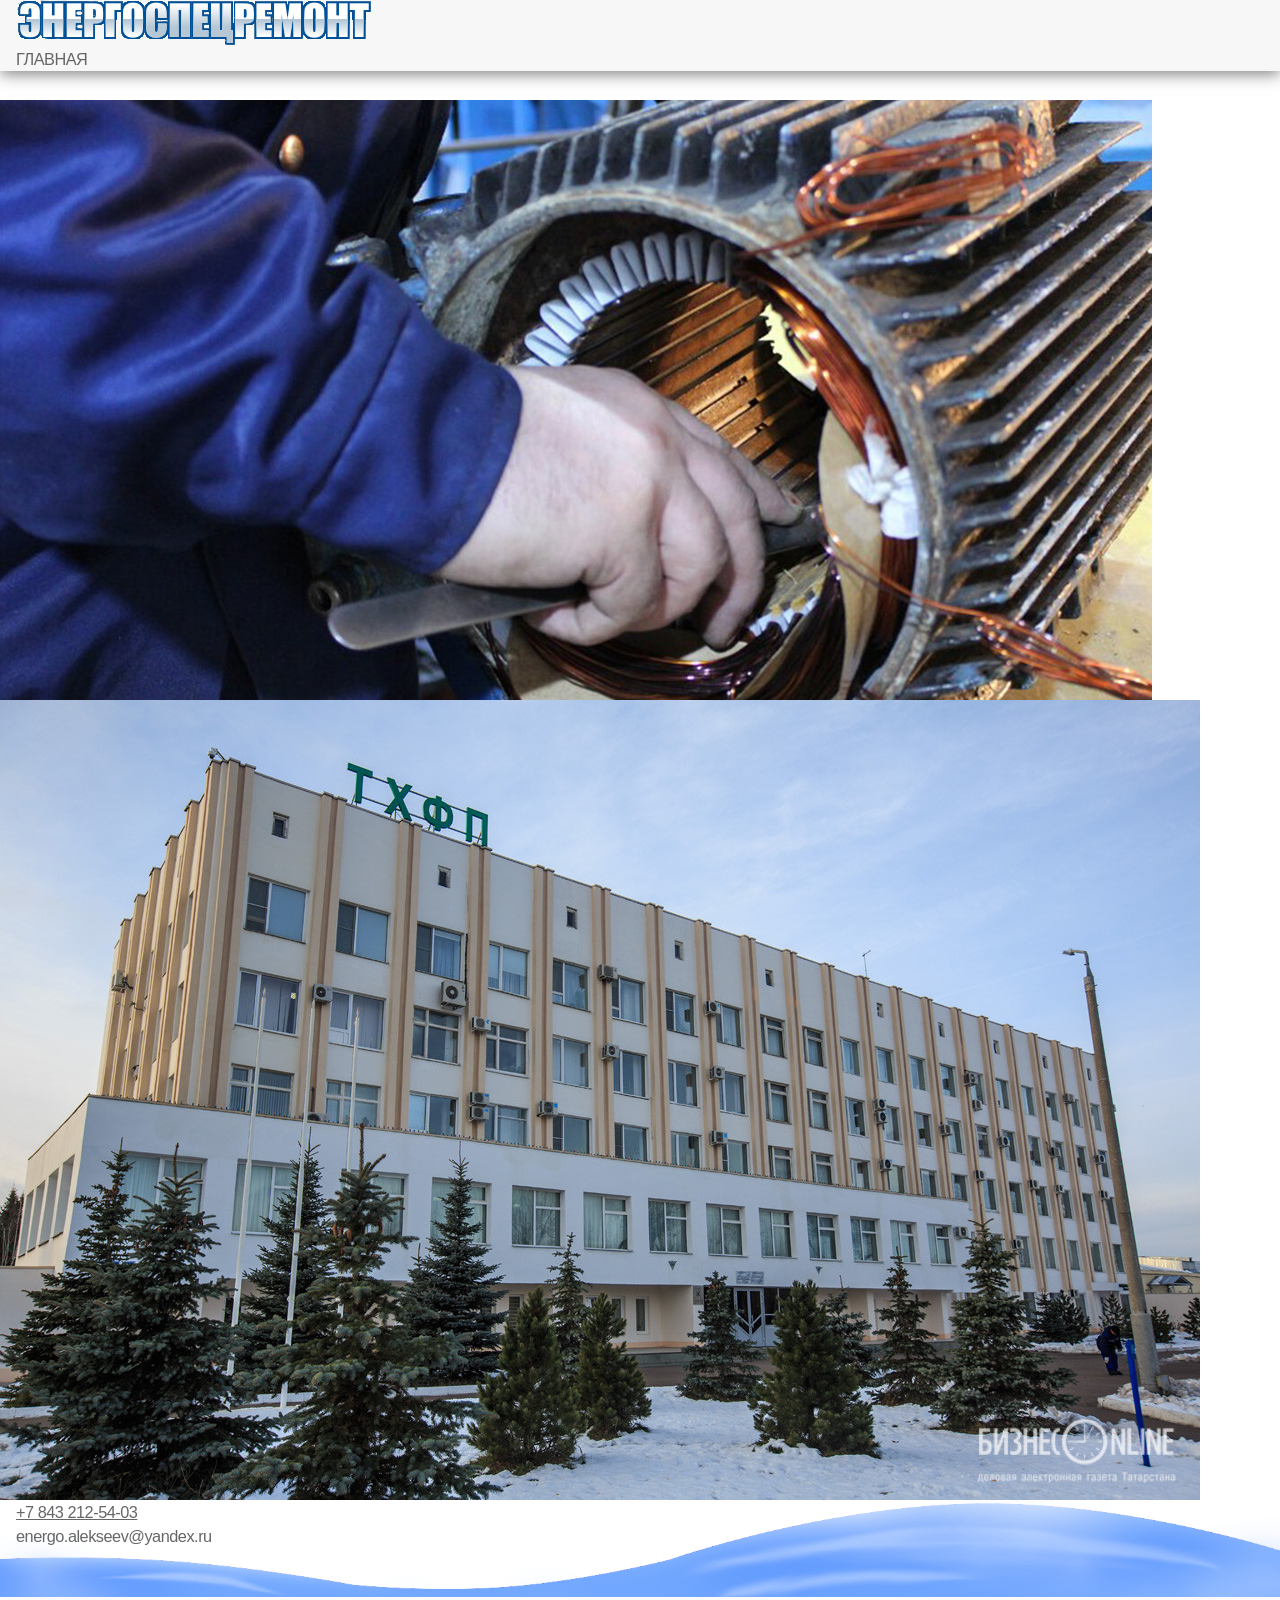
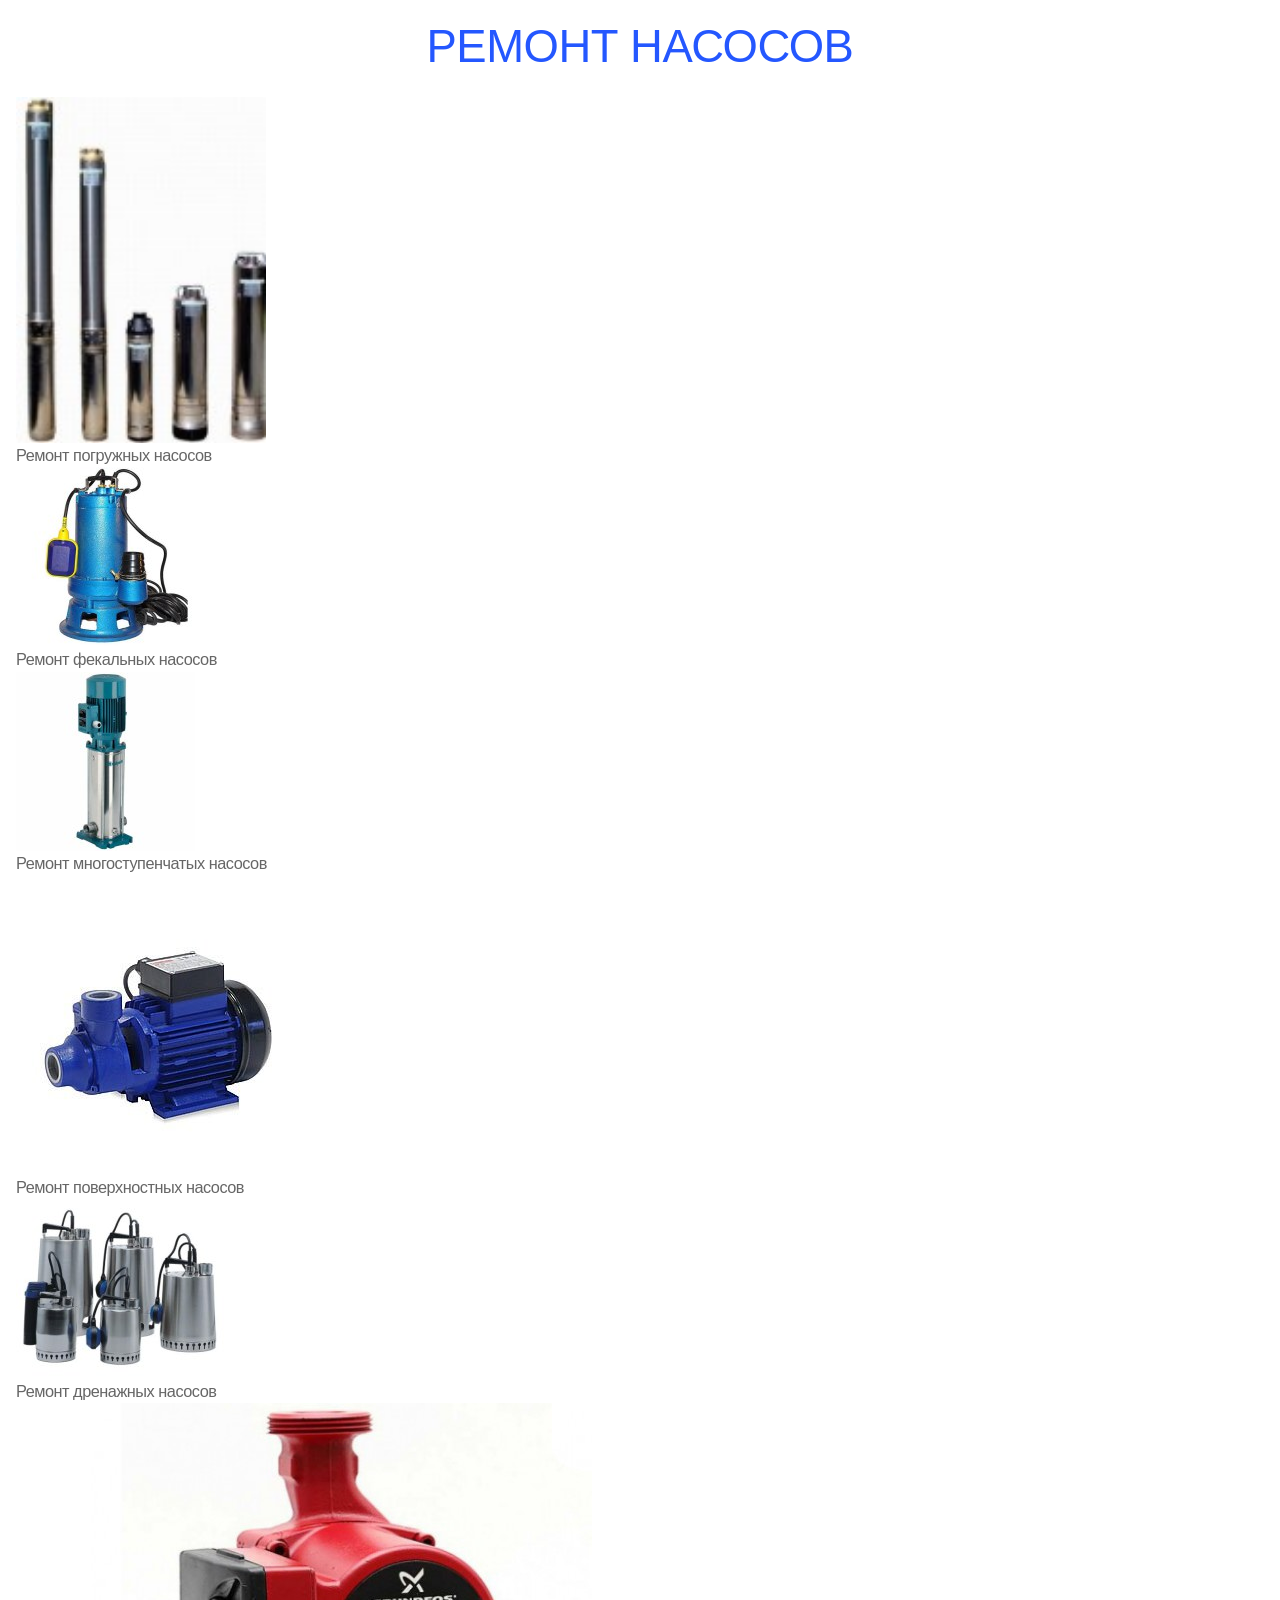
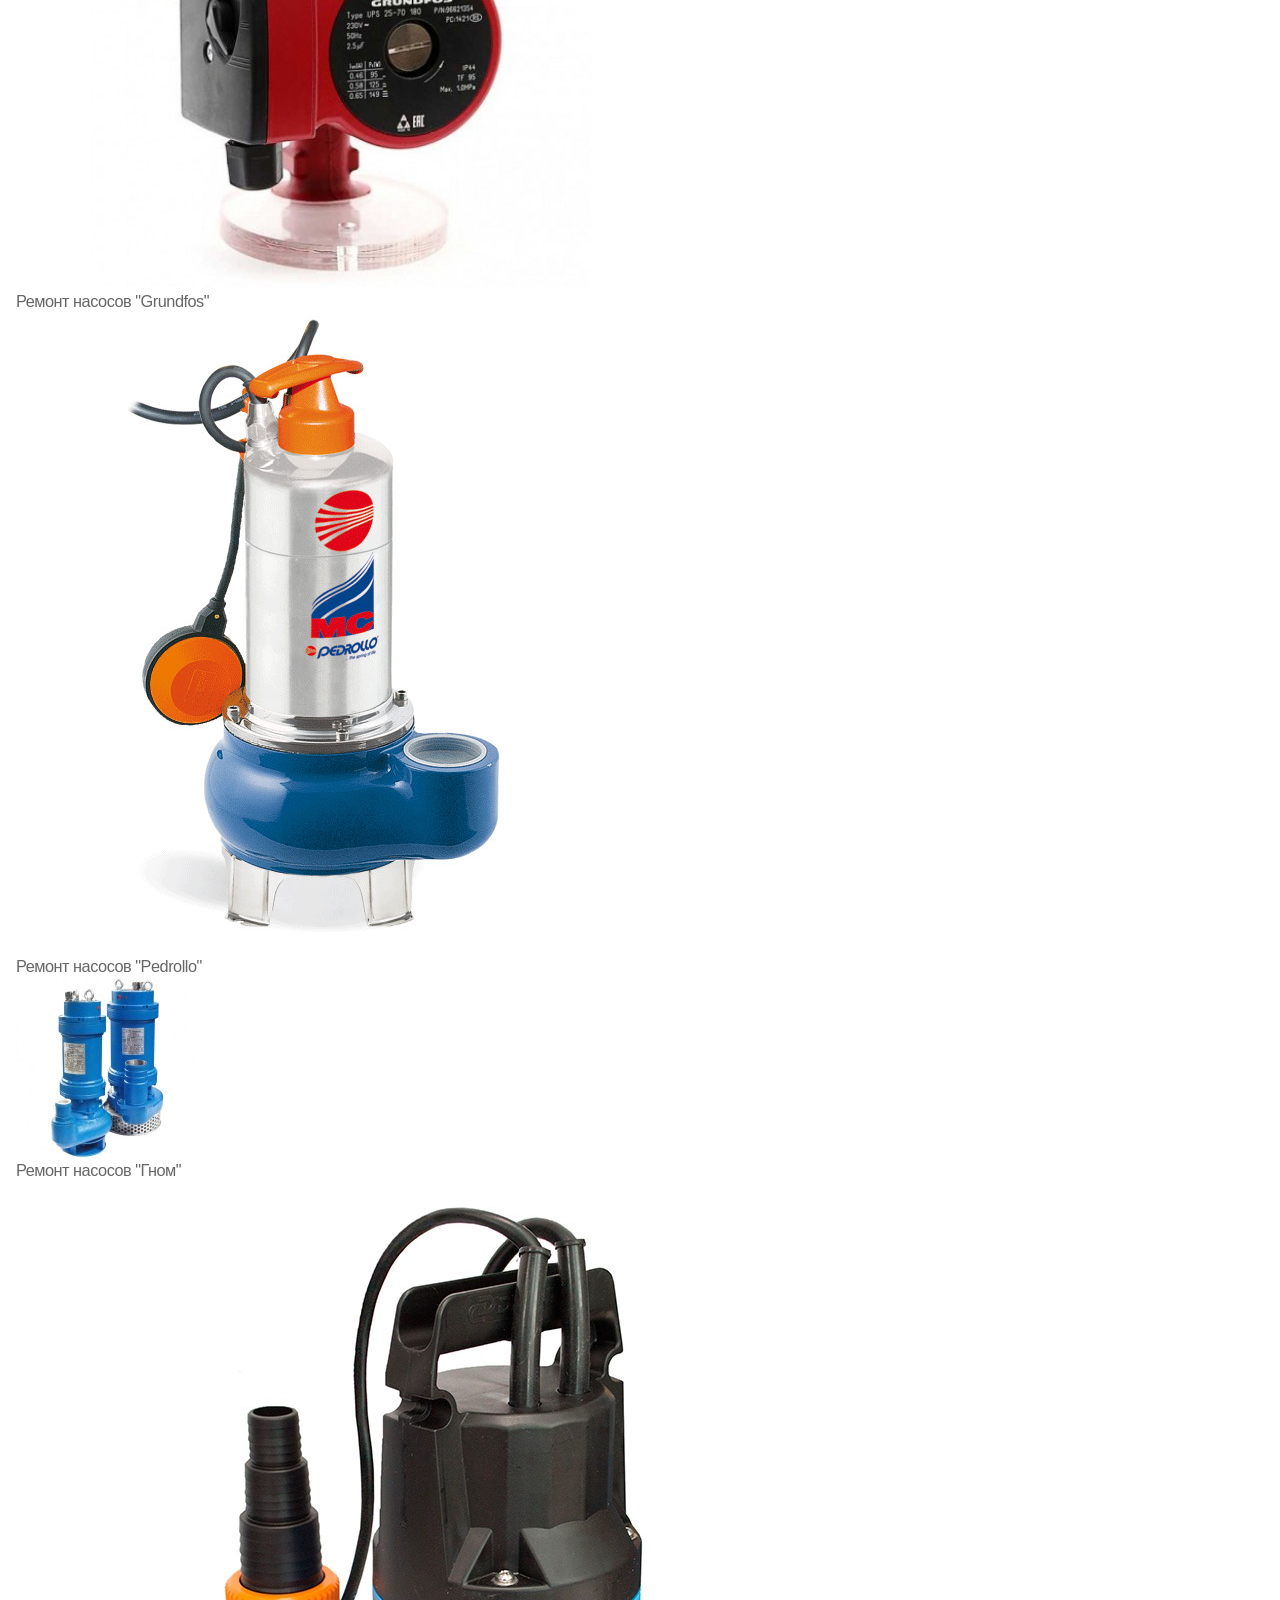
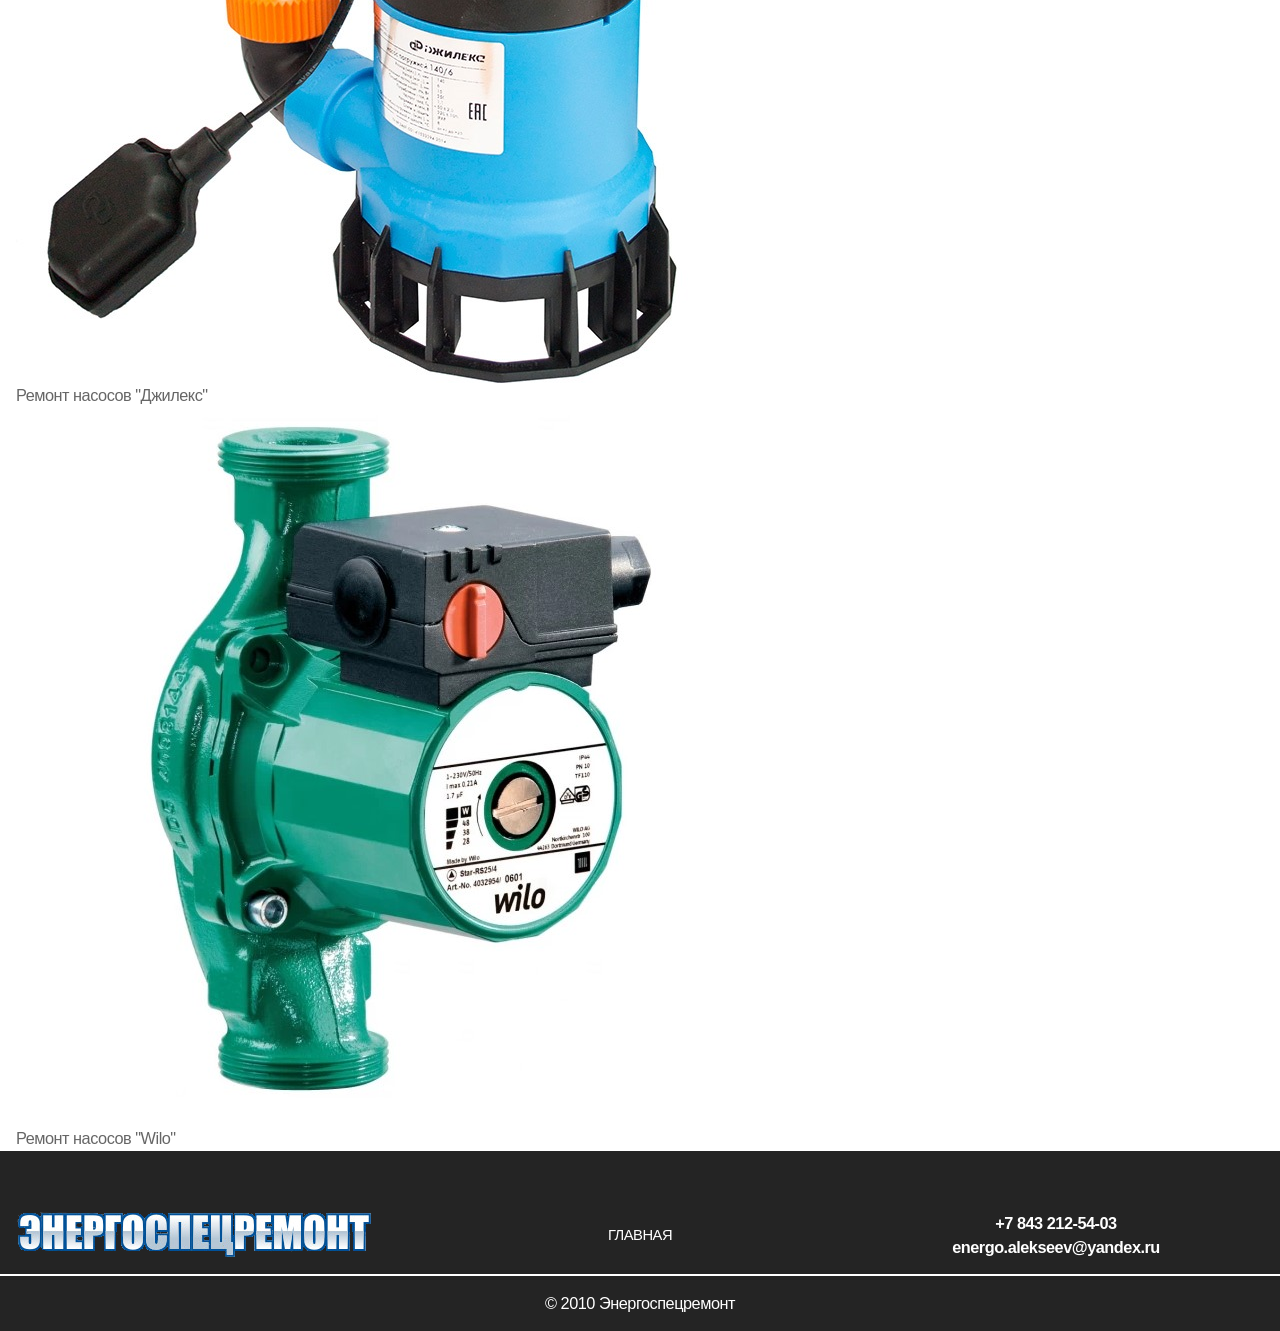
<file: html/services-2.html>
<!DOCTYPE html>
<html lang="en">
<head>
    <meta charset="UTF-8">
    <meta name="viewport" content="width=device-width, initial-scale=1.0">
    <meta name="keywords" content="">
    <title>Энергоспецремонт</title>
    <link rel="stylesheet" href="../styles/main.css">
    <script src="../scripts/services.js" type="module" defer></script>
    <link rel="preconnect" href="https://fonts.googleapis.com">
    <link rel="preconnect" href="https://fonts.gstatic.com" crossorigin>
    <link href="https://fonts.googleapis.com/css2?family=Rubik:ital,wght@0,300..900;1,300..900&display=swap" rel="stylesheet">
    <link href="https://fonts.googleapis.com/css2?family=Montserrat:ital,wght@0,100..900;1,100..900&family=Raleway:ital,wght@0,100..900;1,100..900&display=swap" rel="stylesheet">
</head>
<body>
    <div class="overlay"></div>
    <header class="header-container">
        <div class="header container" data-js-header>
            <a href="../index.html" class="logo">
                <img href="" src="../img/header/logo.png" alt="">
            </a> 
            <div class="header__overlay" data-js-overlay>
                <nav class="header__overlay__nav">
                    <a href="../index.html" class="overlay__nav__item nav-services">ГЛАВНАЯ</a>
                </nav>
            </div>
            <button class="header__burger-button burger-button visible-mobile" data-js-burger-button type="button" aria-label="Open-menu" title="Open-menu">
                <span class="burger-button__line"></span>
                <span class="burger-button__line"></span>
                <span class="burger-button__line"></span>
            </button>
        </div>
    </header>
    <main>
        <section class="hero">
            <div class="hero__slider">
                <ul class="hero__slider-list">
                    <li class="hero__slider-1">
                        <img src="../img/clients/bg.png" alt="">
                    </li>
                    <li class="hero__slider-2">
                        <img src="../img/clients/clients-1.jpg" alt="">
                    </li>
                </ul>
            </div>
            <div class="hero__text">
                <div class="hero__text-container container">
                    <a href="tel:+7 843 212-54-03">+7 843 212-54-03</a>
                    <p>energo.alekseev@yandex.ru</p>
                    <p>г. Казань, ул. Восстания, 100</p>
                </div>
            </div>
        </section>
        <section class="services-models container">
            <h2 class="h2">РЕМОНТ НАСОСОВ</h2>
            <ul class="services-models__list">
                <li class="services-models__list-item">
                    <img width="250" height="250" src="../img/services-models/sm-1.jpg" alt="">
                    <p>Ремонт погружных насосов</p>
                </li>
                <li class="services-models__list-item">
                    <img src="../img/services-models/sm-2.jpg" alt="">
                    <p>Ремонт фекальных насосов</p>
                </li>
                <li class="services-models__list-item">
                    <img src="../img/services-models/sm-3.jpg" alt="">
                    <p>Ремонт многоступенчатых насосов</p>
                </li>
                <li class="services-models__list-item">
                    <img src="../img/services-models/sm-4.jpg" alt="">
                    <p>Ремонт поверхностных насосов</p>
                </li>
                <li class="services-models__list-item">
                    <img src="../img/services-models/sm-5.jpg" alt="">
                    <p>Ремонт дренажных насосов</p>
                </li>
                <li class="services-models__list-item">
                    <img src="../img/services-models/sm-6.jpg" alt="">
                    <p>Ремонт насосов "Grundfos"</p>
                </li>
                <li class="services-models__list-item">
                    <img src="../img/services-models/sm-7.jpg" alt="">
                    <p>Ремонт насосов "Pedrollo"</p>
                </li>
                <li class="services-models__list-item">
                    <img src="../img/services-models/sm-8.jpg" alt="">
                    <p>Ремонт насосов "Гном"</p>
                </li>
                <li class="services-models__list-item">
                    <img src="../img/services-models/sm-9.jpg" alt="">
                    <p>Ремонт насосов "Джилекс"</p>
                </li>
                <li class="services-models__list-item">
                    <img src="../img/services-models/sm-10.jpg" alt="">
                    <p>Ремонт насосов "Wilo"</p>
                </li>
            </ul>
        </section>
    </main>
    <footer class="footer">
        <div class="footer__info container">
            <div class="logo">
                <img src="../img/header/logo.png" alt="">
            </div>
            <div class="footer__info-nav">
                <a href="../index.html" class="footer-info-nav-item nav-services">ГЛАВНАЯ</a>
            </div>
            <div class="footer__info-soc1als">
                <a href="tel:+7 843 212-54-03" class="footer__info-number"><b>+7 843 212-54-03</b></a>
                <a class="footer__info-e-mail"><b>energo.alekseev@yandex.ru</b></a>
            </div>
        </div>
        <div class="footer__company">
            <p>© 2010 Энергоспецремонт</p>
        </div>
    </footer>
    <script src="../scripts/Dragscroll.js"></script>
</body>
</html>
</file>
<file: styles/main.css>
@charset "UTF-8";
/*
Нормализация блочной модели
 */
*,
::before,
::after {
  box-sizing: border-box;
}

/**
  Убираем внутренние отступы слева тегам списков,
  у которых есть атрибут class
 */
:where(ul, ol):where([class]) {
  padding-left: 0;
}

/**
  Убираем внешние отступы body и двум другим тегам,
  у которых есть атрибут class
 */
body,
:where(blockquote, figure):where([class]) {
  margin: 0;
}

/**
  Убираем внешние отступы вертикали нужным тегам,
  у которых есть атрибут class
 */
:where(h1,
h2,
h3,
h4,
h5,
h6,
p,
ul,
ol,
dl):where([class]) {
  margin-block: 0;
}

:where(dd[class]) {
  margin-left: 0;
}

:where(fieldset[class]) {
  margin-left: 0;
  padding: 0;
  border: none;
}

/**
  Убираем стандартный маркер маркированному списку,
  у которого есть атрибут class
 */
:where(ul[class]) {
  list-style: none;
}

:where(address[class]) {
  font-style: normal;
}

/**
  Обнуляем вертикальные внешние отступы параграфа,
  объявляем локальную переменную для внешнего отступа вниз,
  чтобы избежать взаимодействие с более сложным селектором
 */
p {
  --paragraphMarginBottom: 24px;
  margin-block: 0;
}

/**
  Внешний отступ вниз для параграфа без атрибута class,
  который расположен не последним среди своих соседних элементов
 */
p:where(:not([class]):not(:last-child)) {
  margin-bottom: var(--paragraphMarginBottom);
}

/**
  Упрощаем работу с изображениями и видео
 */
img,
video {
  display: block;
  max-width: 100%;
  height: auto;
}

/**
  Наследуем свойства шрифт для полей ввода
 */
input,
textarea,
select,
button {
  font: inherit;
}

html {
  /**
    Пригодится в большинстве ситуаций
    (когда, например, нужно будет "прижать" футер к низу сайта)
   */
  height: 100%;
  /**
    Убираем скачок интерфейса по горизонтали
    при появлении / исчезновении скроллбара
   */
}

/**
  Плавный скролл
 */
html,
:has(:target) {
  scroll-behavior: smooth;
}

body {
  /**
    Пригодится в большинстве ситуаций
    (когда, например, нужно будет "прижать" футер к низу сайта)
   */
  min-height: 100%;
  /**
    Унифицированный интерлиньяж
   */
  line-height: 1.5;
}

/**
  Нормализация высоты элемента ссылки при его инспектировании в DevTools
 */
a:where([class]) {
  display: inline-flex;
}

/**
  Курсор-рука при наведении на элемент
 */
button,
label {
  cursor: pointer;
}

/**
  Приводим к единому цвету svg-элементы
  (за исключением тех, у которых уже указан
  атрибут fill со значением 'none' или начинается с 'url')
 */
:where([fill]:not([fill=none],
[fill^=url])) {
  fill: currentColor;
}

/**
  Приводим к единому цвету svg-элементы
  (за исключением тех, у которых уже указан
  атрибут stroke со значением 'none')
 */
:where([stroke]:not([stroke=none],
[stroke^=url])) {
  stroke: currentColor;
}

button {
  background-color: none;
  padding: 0;
  border: none;
  border-radius: 0;
}

/**
  Чиним баг задержки смены цвета при взаимодействии с svg-элементами
 */
svg * {
  transition-property: fill, stroke;
}

/**
  Приведение рамок таблиц в классический 'collapse' вид
 */
:where(table) {
  border-collapse: collapse;
  border-color: currentColor;
}

/**
  Удаляем все анимации и переходы для людей,
  которые предпочитают их не использовать
 */
@media (prefers-reduced-motion: reduce) {
  *,
  ::before,
  ::after {
    animation-duration: 0.01ms !important;
    animation-iteration-count: 1 !important;
    transition-duration: 0.01ms !important;
    scroll-behavior: auto !important;
  }
}
body {
  background-color: greenyellow;
}

:root {
  --color-dark: #000000;
  --color-light: #ffffff;
  --color-light-10: #f7f7f7;
  --color-light-15: #d7d7d7;
  --color-light-20: #919191;
  --color-light-40: #666666;
  --color-gray-50: #7E7E81;
  --color-gray-60: #98989A;
  --color-accent: #2457ff;
  --color-blue: #7e9cff;
  --color-blue: #edf3ff;
  --color-black: #242424;
  --color-animated-1: #497dff;
  --color-animated-2: #2457ff;
  --color-animated-3: #76acff;
  --color-gold: #f5a623;
  --color-transperty: #60606067;
  --gradient: linear-gradient(45deg, var(--color-dark-15) 64%, var(--color-accent) 136%);
  --border: 0.0625rem solid var(--color-light-15);
  --shadow: 0rem 0.1875rem 0.9375rem var(--color-gray-50);
  --shadow-icons: 0rem 0.1875rem 0.9375rem var(--color-gray-60);
  --font-family-base: "Nunito Sans", sans-serif;
  --font-family-accent: "Nunito Sans", sans-serif;
  --font-family-title: "Comfortaa", sans-serif;
  --container-width: 83.125rem;
  --container-padding-x: 1rem;
  --transition-duration: 0.5s;
}
@media (width <= 90.06125rem) {
  :root {
    --container-width: 80rem;
  }
}
@media (width <= 32.56125rem) {
  :root {
    --header-height: 5.625rem;
  }
}

.container {
  max-width: calc(var(--container-width) + var(--container-padding-x) * 2);
  margin-inline: auto;
  padding-inline: var(--container-padding-x);
}

.visually-hidden {
  position: absolute !important;
  width: 1px !important;
  height: 1px !important;
  margin: -1px !important;
  border: 0 !important;
  padding: 0 !important;
  white-space: nowrap !important;
  clip-path: inset(100%) !important;
  clip: rect(0 0 0 0) !important;
  overflow: hidden !important;
}

@media (width <= 59.43625rem) {
  .hidden-mobile {
    display: none !important;
  }
}

@media (width > 59.43625rem) {
  .visible-mobile {
    display: none !important;
  }
}

html.is-lock {
  overflow: hidden;
}

body {
  font-size: clamp(0.875rem, 0.8112745098rem + 0.2614379085vw, 1.125rem);
  display: flex;
  flex-direction: column;
  font-family: var(--font-family-base);
  letter-spacing: -0.03em;
  color: var(--color-light-40);
  background-color: var(--color-light);
  overflow-x: hidden;
  touch-action: manipulation;
}

main {
  flex-grow: 1;
}

svg:where(:not([class])) {
  color: var(--color-accent);
}

li:not([class]) {
  list-style: none;
  position: relative;
  padding-left: 1.5625rem;
}
@media (width <= 32.56125rem) {
  li:not([class]) {
    padding-left: 1.25rem;
  }
}

li:not([class])::before {
  content: "";
  background-image: url("data:image/svg+xml;charset=utf-8,<svg xmlns='http://www.w3.org/2000/svg' viewBox='0 0 24 24'><path fill='%23666666' d='M20.797 5.803l-.707.707-11.076 11.076-4.607-4.593-.707-.707L2.287 13.703l.707.707 6.021 6.006 12.488-12.49.707-.707-1.413-1.414z'/></svg>");
  background-size: contain;
  color: var(--color-accent);
  width: 1.025rem;
  height: 1.025rem;
  position: absolute;
  left: 0;
  top: 0.29375rem;
}
@media (width <= 32.56125rem) {
  li:not([class])::before {
    width: 0.875rem;
    height: 0.875rem;
    top: 0.125rem;
  }
}

h1, .h1,
h2, .h2,
h3, .h3,
h4, .h4,
h5, .h5,
h6, .h6 {
  color: var(--color-accent);
  font-weight: 500;
}

h1, .h1,
h2, .h2,
h3, .h3 {
  font-family: var(--font-family-accent);
}

h1, .h1 {
  font-weight: 700;
  letter-spacing: -3px;
  font-size: clamp(2.4375rem, 1.9754901961rem + 1.8954248366vw, 4.25rem);
  line-height: 1.2;
}

h2, .h2 {
  font-size: clamp(1.75rem, 1.2720588235rem + 1.9607843137vw, 3.625rem);
  text-align: center;
  line-height: 1.3;
  margin-block: 1.25rem;
  font-family: var(--font-family-title);
}

h3, .h3 {
  font-size: clamp(1.0625rem, 0.9191176471rem + 0.5882352941vw, 1.625rem);
  margin: 0;
}

h4, .h4 {
  font-size: clamp(1.0625rem, 0.9828431373rem + 0.3267973856vw, 1.375rem);
  margin: 0;
}

h5, .h5 {
  font-size: clamp(0.9375rem, 0.8578431373rem + 0.3267973856vw, 1.25rem);
}

h6, .h6 {
  font-size: clamp(0.875rem, 0.7953431373rem + 0.3267973856vw, 1.1875rem);
}

a,
button,
label,
input,
textarea,
select,
svg * {
  transition-duration: var(--transition-duration);
}

a {
  color: inherit;
}
a[class] {
  text-decoration: none;
}

a:hover {
  color: var(--color-accent);
}

:focus-visible {
  outline: 0.125rem dashed var(--color-light);
  outline-offset: 0.25rem;
  transition-duration: 0s !important;
}

a[aria-label],
button[aria-label] {
  position: relative;
}
a[aria-label]::before,
button[aria-label]::before {
  position: absolute;
  top: 50%;
  left: 50%;
  translate: -50% -50%;
  width: 2.75rem;
  height: 2.75rem;
  content: "";
}

.form-container {
  position: fixed;
  top: 40%;
  left: 50%;
  transform: translate(-50%, -50%);
  background-color: var(--color-light);
  border-radius: 8px;
  box-shadow: var(--box-shadow);
  text-align: center;
  display: flex;
  flex-direction: column;
  gap: 0.9375rem;
  z-index: 20;
}
.form-container-section {
  position: relative;
  top: 0;
  left: 0;
  transform: translate(0, 0);
  -webkit-transform: translate(0, 0);
  -moz-transform: translate(0, 0);
  -ms-transform: translate(0, 0);
  -o-transform: translate(0, 0);
  background-color: var(--color-light);
  border-radius: 8px;
  box-shadow: var(--box-shadow);
  text-align: center;
  display: flex;
  flex-direction: column;
  gap: 0.9375rem;
  max-width: 40.625rem;
  width: 100%;
  justify-self: center;
  border-radius: 0.5rem;
  border: var(--border);
  margin: 3.125rem 0.3125rem 6.25rem 0.3125rem;
  padding-block: 0.625rem 7.1875rem;
}
@media (width <= 32.56125rem) {
  .form-container-section {
    margin-block: 3.125rem 3.125rem;
    padding-block: 0.625rem 2.1875rem;
  }
}
.form-container-section h2 {
  margin-block: 3.75rem;
}
.form-container-section form {
  display: grid;
  gap: 0.9375rem;
  padding: 0 6.25rem 1.875rem 6.25rem;
}
.form-container-section form input {
  width: 100%;
  padding: 0.4375rem 0.625rem;
  border: 0.0625rem solid #ddd;
  border-radius: 0.25rem;
  box-sizing: border-box;
}
.form-container-section form button {
  margin-top: 0.9375rem;
  background-color: var(--color-accent);
  padding: 0.625rem 2.5rem;
  border-radius: 0.625rem;
  color: var(--color-light);
  cursor: pointer;
}
.form-container-section form button:hover {
  background-color: var(--color-light);
  outline: 1px solid var(--color-accent);
  color: var(--color-accent);
}
@media (width <= 32.56125rem) {
  .form-container-section form {
    padding: 0 1.875rem 1.875rem 1.875rem;
  }
}
.form-container:not(.is-active) {
  display: none;
}
.form-container form {
  display: grid;
  gap: 0.9375rem;
  padding: 0 6.25rem 1.875rem 6.25rem;
}
.form-container form input {
  width: 100%;
  padding: 0.4375rem 0.625rem;
  border: 0.0625rem solid #ddd;
  border-radius: 0.25rem;
  box-sizing: border-box;
}
.form-container form button {
  margin-top: 0.9375rem;
  background-color: var(--color-accent);
  padding: 0.625rem 2.5rem;
  border-radius: 0.625rem;
  color: var(--color-light);
  cursor: pointer;
}
.form-container form button:hover {
  background-color: var(--color-light);
  outline: 1px solid var(--color-accent);
  color: var(--color-accent);
}
.form-container__close-button {
  align-self: flex-end;
  width: -moz-fit-content;
  width: fit-content;
  margin: 0.9375rem;
  padding: 0.3125rem;
  background-color: var(--color-light);
  font-size: 21px;
}

.overlay {
  position: fixed;
  z-index: 15;
  width: 100vw;
  height: 100vh;
  background-color: var(--color-transperty);
}
.overlay:not(.is-active) {
  display: none;
}

.burger-button {
  width: 2.125rem;
  height: 2.125rem;
  display: inline-flex;
  flex-direction: column;
  justify-content: space-between;
  padding: 0.53125rem 0.265625rem;
  color: var(--color-light-40);
  background-color: transparent;
  border: none;
}
.burger-button:hover {
  color: var(--color-accent);
}
.burger-button.is-active .burger-button__line:first-child {
  rotate: 45deg;
  transform-origin: 0;
  translate: 0.24em 0.34em;
}
.burger-button.is-active .burger-button__line:nth-child(2) {
  rotate: -45deg;
}
.burger-button.is-active .burger-button__line:last-child {
  display: none;
}
.burger-button__line {
  background-color: currentColor;
  width: 100%;
  height: 0.125rem;
  border-radius: 1rem;
  transition-duration: var(--transition-duration);
}
.burger-button__line:last-child {
  width: 55%;
  align-self: end;
}

.logo {
  font-size: clamp(2.8125rem, 2.493872549rem + 1.3071895425vw, 4.0625rem);
  color: var(--color-accent);
  line-height: 1;
}

.header {
  position: absolute;
  width: 100%;
  z-index: 10;
  background-color: var(--color-light-10);
  box-shadow: var(--shadow);
  justify-content: center;
  display: flex;
  flex-direction: column;
}
@media (width <= 32.56125rem) {
  .header {
    position: fixed;
    width: calc(100% - 0.625rem);
    margin-block: 0.3125rem;
    align-self: center;
    border-radius: 3.125rem;
  }
}
.header__body {
  padding: 0.9375rem 1.5625rem;
}
.header__body-inner {
  display: flex;
  justify-content: space-between;
  align-items: center;
  -moz-column-gap: 1rem;
       column-gap: 1rem;
}
@media (width <= 32.56125rem) {
  .header__body {
    padding: 0.9375rem 1.5625rem;
  }
}
@media (width > 59.43625rem) {
  .header__overlay {
    display: contents;
  }
}
@media (width <= 59.43625rem) {
  .header__overlay {
    position: fixed;
    inset: 0;
    opacity: 1;
    padding: 1rem;
    display: flex;
    flex-direction: column;
    justify-content: center;
    row-gap: 3rem;
    background-color: var(--color-light-10);
    transition-duration: var(--transition-duration);
  }
  .header__overlay.is-active {
    opacity: 1;
    visibility: visible;
    transform: translateY(0);
    transition: var(--transition-duration);
  }
  .header__overlay:not(.is-active) {
    opacity: 0;
    transition: var(--transition-duration);
    visibility: hidden;
    transform: translateY(-650px);
  }
}
@media (width <= 59.43625rem) {
  .header__menu {
    overflow-y: auto;
  }
}
.header__menu-list {
  display: flex;
  align-items: center;
  -moz-column-gap: 2.8125rem;
       column-gap: 2.8125rem;
  font-size: clamp(0.9375rem, 0.8737745098rem + 0.2614379085vw, 1.1875rem);
  font-family: var(--font-family-accent);
}
@media (width <= 90.06125rem) {
  .header__menu-list {
    padding: 0.625rem 1.125rem;
    -moz-column-gap: 1.875rem;
         column-gap: 1.875rem;
  }
}
@media (width <= 59.43625rem) {
  .header__menu-list {
    flex-direction: column;
    row-gap: 1rem;
  }
}
.header__menu-link {
  padding: 0.625rem 1.5rem;
  color: var(--color-light-40);
}
.header__menu-link.is-active {
  color: var(--color-accent);
  font-weight: 500;
  background-color: var(--color-light);
  border: var(--border);
  border-radius: 0.625rem;
  pointer-events: none;
}
@media (width <= 59.43625rem) {
  .header__contact-us-link {
    width: 100%;
    max-width: 18.75rem;
    align-self: center;
  }
}

.button {
  display: inline-flex;
  justify-content: center;
  padding: 1.25rem 1.5rem;
  font-size: clamp(0.9375rem, 0.8737745098rem + 0.2614379085vw, 1.1875rem);
  color: var(--color-light);
  white-space: nowrap;
  background-color: var(--color-accent);
  border-radius: 0.75rem;
  border: 1px solid var(--color-accent);
  line-height: 0.5;
}
@media (width <= 90.06125rem) {
  .button {
    padding: 0.875rem 1.25rem;
    font-size: 0.875rem;
    border-radius: 0.5rem;
  }
}
.button:hover {
  background-color: var(--color-light-10);
  color: var(--color-accent);
  border-color: var(--color-accent);
}
.button-accent {
  font-weight: 500;
  background-color: var(--color-accent);
  border-color: var(--color-accent);
  color: var(--color-light);
  border-radius: 0.5rem;
}

.seamless-gradient-text {
  background: linear-gradient(90deg, var(--color-animated-1), var(--color-animated-2), var(--color-animated-3), var(--color-animated-1), var(--color-animated-2), var(--color-animated-3), var(--color-animated-1), var(--color-animated-2), var(--color-animated-3), var(--color-animated-1), var(--color-animated-2), var(--color-animated-3), var(--color-animated-1), var(--color-animated-2), var(--color-animated-3), var(--color-animated-1), var(--color-animated-2), var(--color-animated-3), var(--color-animated-1), var(--color-animated-2), var(--color-animated-3), var(--color-animated-1), var(--color-animated-2), var(--color-animated-3), var(--color-animated-1), var(--color-animated-2), var(--color-animated-3), var(--color-animated-1), var(--color-animated-2), var(--color-animated-3), var(--color-animated-2));
  background-size: 1100% 500%;
  -webkit-background-clip: text;
  background-clip: text;
  color: transparent;
  animation: seamless-flow 30s linear infinite;
  margin-block: 2.5rem 5rem;
}

@keyframes seamless-flow {
  0% {
    background-position: 0% 50%;
  }
  100% {
    background-position: 100% 50%;
  }
}
.stars {
  position: absolute;
  top: 0;
  left: 0;
  width: 100%;
  height: 100%;
  pointer-events: none;
  z-index: 1000;
  overflow: hidden;
}

.star {
  position: absolute;
  background: linear-gradient(45deg, var(--color-accent), #e3f2fd);
  border-radius: 50%;
  animation: fallDiagonal 0.7s linear forwards;
  box-shadow: 0 0 10px rgba(255, 255, 255, 0.8);
  pointer-events: none !important;
}

@keyframes fallDiagonal {
  0% {
    transform: translate(0, 0) rotate(0deg);
    opacity: 1;
  }
  100% {
    transform: translate(100vw, 100vh) rotate(360deg);
    opacity: 0;
  }
}
.soc1als__list {
  display: flex;
  -moz-column-gap: 1.25rem;
       column-gap: 1.25rem;
}
@media (width <= 90.06125rem) {
  .soc1als {
    -moz-column-gap: 0.875rem;
         column-gap: 0.875rem;
  }
}
.soc1als__item {
  display: flex;
}

.footer {
  display: flex;
  flex-direction: column;
  background-color: var(--color-black);
  padding-top: 3.75rem;
  color: var(--color-light);
  bottom: 0;
  position: relative;
}
.footer-logo {
  color: var(--color-light);
}
.footer-logo:hover {
  color: var(--color-light);
}
.footer .container {
  box-shadow: none;
}
.footer__info {
  display: grid;
  grid-template-columns: repeat(3, 1fr);
  border-bottom: 2px solid var(--color-light);
  padding-bottom: 0.9375rem;
  align-items: center;
  cursor: pointer;
  width: 100%;
}
@media (width <= 32.56125rem) {
  .footer__info {
    display: flex;
    flex-direction: column;
    gap: 1.875rem;
  }
}
.footer__info-nav {
  display: flex;
  flex-direction: column;
  align-items: center;
  font-size: clamp(0.8125rem, 0.7647058824rem + 0.1960784314vw, 1rem);
}
.footer__info-soc1als {
  display: flex;
  flex-direction: column;
  align-items: center;
}
.footer__company {
  align-self: center;
  padding-block: 0.9375rem;
}
.footer a:hover {
  color: var(--color-light-15);
}

.metrics__list {
  display: grid;
  grid-template-columns: repeat(3, 1fr);
  transform: translateY(12.5rem);
  opacity: 0;
  transition: 1.5s;
}
.metrics__list.is-visible {
  opacity: 1;
  transform: translateY(0);
  -webkit-transform: translateY(0);
  -moz-transform: translateY(0);
  -ms-transform: translateY(0);
  -o-transform: translateY(0);
}
@media (width <= 76.93625rem) {
  .metrics__list {
    display: flex;
    flex-direction: column;
    height: 100%;
    justify-content: space-evenly;
  }
}
@media (width <= 32.56125rem) {
  .metrics__list {
    display: grid;
    grid-template-columns: repeat(3, 1fr);
  }
}
.metrics__item {
  display: flex;
  flex-direction: column-reverse;
  row-gap: 0.625rem;
  padding: 3.125rem;
}
.metrics__item dd {
  display: flex;
  align-items: center;
  gap: 0.3125rem;
}
.metrics__item:first-child {
  margin-left: 0;
}
.metrics__item:not(:last-child) {
  border-right: var(--border);
}
@media (width <= 76.93625rem) {
  .metrics__item:not(:last-child) {
    border-right: none;
    border-bottom: var(--border);
  }
}
@media (width <= 32.56125rem) {
  .metrics__item:not(:last-child) {
    border-right: var(--border);
    border-bottom: none;
  }
}
@media (width <= 76.93625rem) {
  .metrics__item {
    padding: 0rem;
  }
}
@media (width <= 32.56125rem) {
  .metrics__item {
    padding: 0;
    width: 100%;
    align-items: center;
  }
}
.metrics__sign {
  font-weight: 400;
  font-size: clamp(1.75rem, 1.5588235294rem + 0.7843137255vw, 2.5rem);
  color: var(--color-accent);
  margin-bottom: 0.25rem;
}

.resources-preview {
  display: flex;
  flex-direction: column;
  align-items: start;
  justify-content: end;
  row-gap: 1.875rem;
  transform: translateX(40.625rem);
  opacity: 0;
  transition: 1.5s;
}
.resources-preview.is-visible {
  -webkit-transform: translateX(40.625rem);
  -moz-transform: translateX(40.625rem);
  -ms-transform: translateX(40.625rem);
  -o-transform: translateX(40.625rem);
  opacity: 1;
  transform: translateX(0);
  -webkit-transform: translateX(0);
  -moz-transform: translateX(0);
  -ms-transform: translateX(0);
  -o-transform: translateX(0);
}
.resources-preview__cost {
  width: 100%;
  height: 100%;
  display: flex;
  justify-content: end;
}
.resources-preview__cost-container {
  padding: 0.9375rem 1.5625rem;
  background-color: var(--color-accent);
  height: -moz-max-content;
  height: max-content;
  margin: 10rem 5rem 5rem 5rem;
  z-index: 10;
  border-radius: 0.5rem;
  color: var(--color-light);
  box-shadow: 0 0 3.8125rem 0.8125rem var(--color-accent);
}
@media (width <= 90.06125rem) {
  .resources-preview__cost-container {
    margin: 10% 5rem 5rem 5rem;
  }
}
.resources-preview__cost p {
  margin: 0;
  line-height: 1.4;
}
.resources-preview__cost p span {
  font-size: clamp(1.375rem, 1.1678921569rem + 0.8496732026vw, 2.1875rem);
}
.resources-preview-container {
  position: absolute;
  width: 31.25rem;
  height: 43.75rem;
}
.resources-preview-container svg {
  position: absolute;
}
.resources-preview-container::before {
  content: "";
  position: absolute;
  top: 0;
  left: 0;
  right: 0;
  bottom: 0;
  pointer-events: none;
  box-shadow: inset 0 50px 35px -10px var(--color-light), inset 0 -50px 35px -10px var(--color-light);
  z-index: 10;
  border-radius: inherit;
  z-index: 4;
}
.resources-preview__body {
  display: grid;
  row-gap: 0.875rem;
  padding-left: 5rem;
}
.resources-preview__button {
  margin-left: 5rem;
  margin-bottom: 5rem;
}

.advantages {
  background-color: var(--color-accent);
  padding-block: 6.25rem;
  position: relative;
  z-index: 5;
  border-radius: 0 0 1.875rem 1.875rem;
}
.advantages-background {
  position: absolute;
  top: 0;
  left: 0;
  width: 100%;
  height: 100%;
  background-image: url("../img/reviews/reviews-bg.webp");
  background-attachment: fixed;
  background-repeat: no-repeat;
  background-size: cover;
  opacity: 0.8;
  z-index: 5;
  border-radius: 0 0 1.875rem 1.875rem;
  -webkit-border-radius: 0 0 1.875rem 1.875rem;
  -moz-border-radius: 0 0 1.875rem 1.875rem;
  -ms-border-radius: 0 0 1.875rem 1.875rem;
  -o-border-radius: 0 0 1.875rem 1.875rem;
}
@media (width <= 32.56125rem) {
  .advantages-background {
    background-attachment: local;
  }
}
.advantages__list {
  display: grid;
  grid-template-columns: repeat(3, 1fr);
  gap: 3.4375rem;
  position: relative;
  z-index: 6;
}
.advantages__list-item {
  display: flex;
  flex-direction: column;
  border-radius: 0.9375rem;
  -webkit-border-radius: 0.9375rem;
  -moz-border-radius: 0.9375rem;
  -ms-border-radius: 0.9375rem;
  -o-border-radius: 0.9375rem;
  background-color: var(--color-light);
  padding: 1.5625rem 1.5625rem;
  font-size: clamp(0.875rem, 0.7794117647rem + 0.3921568627vw, 1.25rem);
  background: linear-gradient(180deg, var(--color-blue) 27%, #9fc0ff 137%);
  max-width: 450px;
  align-self: center;
  opacity: 0;
  transform: translateY(150px);
  -webkit-transform: translateY(150px);
  -moz-transform: translateY(150px);
  -ms-transform: translateY(150px);
  -o-transform: translateY(150px);
}
.advantages__list-item.in-view {
  opacity: 1;
  transition: 1s;
  transform: translateY(0);
  -webkit-transform: translateY(0);
  -moz-transform: translateY(0);
  -ms-transform: translateY(0);
  -o-transform: translateY(0);
  -webkit-transition: 1s;
  -moz-transition: 1s;
  -ms-transition: 1s;
  -o-transition: 1s;
}
@media (width > 76.93625rem) {
  .advantages__list-item:nth-child(1) {
    transition-delay: 0.3s;
  }
}
@media (width > 76.93625rem) {
  .advantages__list-item:nth-child(2) {
    transition-delay: 1s;
  }
}
@media (width > 76.93625rem) {
  .advantages__list-item:nth-child(3) {
    transition-delay: 1.7s;
  }
}
.advantages__list-item svg {
  max-width: 65px;
  max-height: 65px;
  background-color: var(--color-light);
  padding: 8px;
  border-radius: 10px;
  color: var(--color-accent);
  box-shadow: var(--shadow-icons);
}
@media (width <= 32.56125rem) {
  .advantages__list-item svg {
    max-width: 50px;
    max-height: 50px;
  }
}
.advantages__list-item div {
  padding: 2.8125rem 1.875rem;
}
@media (width <= 32.56125rem) {
  .advantages__list-item div {
    padding: 0.625rem 0.625rem;
  }
}
.advantages__list-item h3 {
  margin-bottom: 0.625rem;
  text-align: center;
}
@media (width <= 59.43625rem) {
  .advantages__list {
    display: flex;
    flex-direction: column;
  }
}

.hero {
  padding-top: 6.25rem;
  position: relative;
  background-image: url("../img/hero/hero-grad-1.png");
  background-repeat: no-repeat;
  background-position: left;
}
.hero::before {
  content: "";
  position: absolute;
  top: 0;
  left: 0;
  width: 100%;
  height: 100%;
  background-image: url("../img/hero/own-wave.png");
  background-repeat: no-repeat;
  background-size: contain;
  background-position: bottom;
  z-index: 5;
}
@media (width <= 32.56125rem) {
  .hero {
    background-image: none;
  }
}
.hero__main {
  display: grid;
  grid-template-columns: 60% auto;
  grid-template-areas: "body resources-preview" "metrics resources-preview";
  padding-bottom: 2.5rem;
  position: relative;
  z-index: 1;
}
@media (width <= 76.93625rem) {
  .hero__main {
    grid-template-areas: "body metrics" "body metrics";
    height: 100%;
  }
}
@media (width <= 32.56125rem) {
  .hero__main {
    grid-template-areas: "body body" "metrics metrics";
  }
}
.hero__body {
  grid-area: body;
  padding: 4% 10% 10% 0;
  transform: translateX(-40.625rem);
  opacity: 0;
  transition: 1.5s;
}
@media (width <= 76.93625rem) {
  .hero__body {
    display: flex;
    flex-direction: column;
    justify-content: center;
  }
}
@media (width > 90.06125rem) {
  .hero__body {
    padding: 6.875rem 3.125rem 6.25rem 0;
  }
}
@media (width <= 32.56125rem) {
  .hero__body {
    transform: translateX(-15.625rem);
    -webkit-transform: translateX(-15.625rem);
    -moz-transform: translateX(-15.625rem);
    -ms-transform: translateX(-15.625rem);
    -o-transform: translateX(-15.625rem);
    padding: 1.25rem 0rem 4.0625rem 0;
    gap: 0.625rem;
  }
}
.hero__body.is-visible {
  opacity: 1;
  transform: translateX(0);
  -webkit-transform: translateX(0);
  -moz-transform: translateX(0);
  -ms-transform: translateX(0);
  -o-transform: translateX(0);
}
.hero__body h1 {
  font-family: var(--font-family-title);
}
@media (width <= 32.56125rem) {
  .hero__body h1 {
    margin-block: 0.625rem;
    white-space: pre-line;
  }
}
.hero__subtitle {
  font-size: clamp(1rem, 0.7769607843rem + 0.9150326797vw, 1.875rem);
  font-family: var(--font-family-accent);
  font-weight: 500;
  color: var(--color-light-40);
}
.hero__title:not(:last-child) {
  margin-bottom: 1.25rem;
}
.hero__resources-preview {
  grid-area: resources-preview;
  border-left: var(--border);
}
.hero__resources-preview svg {
  transform: rotateY(180deg);
  -webkit-transform: rotateY(180deg);
  -moz-transform: rotateY(180deg);
  -ms-transform: rotateY(180deg);
  -o-transform: rotateY(180deg);
}
@media (width <= 76.93625rem) {
  .hero__resources-preview {
    display: none;
  }
}
.hero__metrics {
  grid-area: metrics;
}
.hero__advantages-list {
  display: grid;
  grid-template-columns: repeat(3, 1fr);
}
.hero__advantages-item {
  --paddingX: 5rem;
  padding-block: 3.125rem;
}
.hero__advantages-item:not(:first-child) {
  padding-left: var(--paddingX);
}
.hero__advantages-item:not(:last-child) {
  padding-right: var(--paddingX);
}

.stages {
  margin-top: 3.125rem;
}
.stages-arrow {
  fill: var(--color-light-40);
  width: 1.25rem;
  height: 1.25rem;
}
.stages-arrow.active {
  transform: rotateZ(180deg);
  -webkit-transform: rotateZ(180deg);
  -moz-transform: rotateZ(180deg);
  -ms-transform: rotateZ(180deg);
  -o-transform: rotateZ(180deg);
}
@media (width <= 32.56125rem) {
  .stages-arrow {
    width: 0.875rem;
    height: 0.875rem;
  }
}
.stages__list {
  display: flex;
  flex-direction: column;
  background-color: var(--color-light-10);
  padding-block: 1.875rem;
  border-radius: 0.625rem;
  position: relative;
  z-index: 5;
  cursor: pointer;
  box-shadow: var(--shadow);
}
.stages__list-item {
  display: grid;
  grid-template-columns: 1fr 10fr 1fr;
  gap: 1.25rem;
  align-items: center;
}
.stages__list-item svg:where(:not([class])) {
  justify-self: center;
  max-width: 2.8125rem;
  max-height: 2.8125rem;
  width: 100%;
  height: 100%;
}
@media (width <= 32.56125rem) {
  .stages__list-item svg:where(:not([class])) {
    max-width: 35px;
    max-height: 35px;
  }
}
.stages__list-item p {
  justify-self: center;
  margin-top: 0.9375rem;
}
.stages__list-item div {
  padding: 2.5rem;
}
.stages__list-item div h4 {
  color: var(--color-gray-50);
}
.stages__list-item div p {
  display: none;
}
.stages__list-item div p.active {
  display: block;
}
.stages__list-item div:not(:last-child) {
  border-bottom: var(--border);
}
@media (width <= 32.56125rem) {
  .stages__list-item div {
    padding: 1.25rem 0.625rem;
  }
}
@media (width <= 32.56125rem) {
  .stages__list-item {
    grid-template-columns: 1fr 5fr 1fr;
    gap: 0.5625rem;
  }
}
.stages-svg-1 {
  position: absolute;
  left: 0;
  transform: rotateY(180deg) rotateX(180deg);
  z-index: 1;
  -webkit-transform: rotateY(180deg) rotateX(180deg);
  -moz-transform: rotateY(180deg) rotateX(180deg);
  -ms-transform: rotateY(180deg) rotateX(180deg);
  -o-transform: rotateY(180deg) rotateX(180deg);
  max-width: 500px;
  width: 100%;
  max-height: 1000px;
  height: 100%;
}
.stages-svg-2 {
  position: absolute;
  right: 0;
  z-index: 1;
  transform: translateY(60%);
  -webkit-transform: translateY(60%);
  -moz-transform: translateY(60%);
  -ms-transform: translateY(60%);
  -o-transform: translateY(60%);
  overflow: hidden;
  max-width: 650px;
  width: 100%;
  height: 1000px;
}
.stages-svg-2 svg {
  transform: translateX(9.375rem);
  -webkit-transform: translateX(9.375rem);
  -moz-transform: translateX(9.375rem);
  -ms-transform: translateX(9.375rem);
  -o-transform: translateX(9.375rem);
}
.stages h2 {
  margin: 0;
  padding-block: 2.5rem;
}

.prices {
  padding-block: 6.25rem;
  position: relative;
  z-index: 5;
}
.prices-star {
  color: var(--color-accent);
  display: flex;
  align-items: center;
  gap: 0.375rem;
}
.prices-star::before {
  content: "";
  background-image: url("data:image/svg+xml,%3Csvg xmlns='http://www.w3.org/2000/svg' version='1.0' width='512' height='512' viewBox='0 0 512 512' preserveAspectRatio='xMidYMid meet'%3E%3Cg transform='translate(0 512) scale(0.1 -0.1)' fill='%232457ff' stroke='none'%3E%3Cpath d='M2479 4997 c-62 -23 -108 -57 -137 -100 -16 -23 -161 -351 -322 -729 -291 -682 -293 -688 -324 -693 -17 -2 -359 -34 -761 -70 -777 -70 -772 -69 -843 -130 -69 -58 -107 -183 -83 -272 6 -23 26 -62 44 -86 17 -25 273 -256 567 -513 294 -256 547 -478 562 -493 l28 -26 -166 -725 c-108 -474 -166 -746 -167 -785 -1 -106 53 -194 150 -241 70 -35 156 -37 223 -7 25 11 277 159 560 328 283 169 563 336 621 371 58 35 113 66 121 69 8 3 276 -151 644 -371 346 -207 649 -386 674 -397 67 -31 153 -28 223 7 97 47 151 135 150 241 -1 39 -59 311 -167 785 l-165 725 22 21 c12 12 265 234 562 494 297 259 555 492 572 517 41 56 57 113 50 180 -11 102 -79 193 -171 228 -28 11 -283 38 -794 84 -414 38 -755 71 -757 73 -2 2 -138 316 -301 698 -163 382 -309 711 -324 731 -62 77 -202 119 -291 86z'/%3E%3C/g%3E%3C/svg%3E");
  background-size: contain;
  width: 1.3125rem;
  height: 1.3125rem;
  display: block;
  position: relative;
  bottom: 0.125rem;
}
.prices__list {
  display: flex;
  flex-wrap: wrap;
  justify-content: center;
  gap: 3.4375rem;
}
.prices__list-item {
  display: flex;
  flex-direction: column;
  box-shadow: var(--shadow);
  border-radius: 0.9375rem;
  -webkit-border-radius: 0.9375rem;
  -moz-border-radius: 0.9375rem;
  -ms-border-radius: 0.9375rem;
  -o-border-radius: 0.9375rem;
  padding: 4.6875rem 3.4375rem 2.8125rem 3.4375rem;
  font-size: clamp(1rem, 0.9362745098rem + 0.2614379085vw, 1.25rem);
  color: var(--color-light-40);
  opacity: 0;
  transform: translateY(150px);
  -webkit-transform: translateY(150px);
  -moz-transform: translateY(150px);
  -ms-transform: translateY(150px);
  -o-transform: translateY(150px);
  transition: opacity 1s ease, transform 1s ease;
}
.prices__list-item-start {
  background-color: var(--color-light-10);
}
.prices__list-item-start.in-view {
  opacity: 1;
  transform: translateY(0);
  -webkit-transform: translateY(0);
  -moz-transform: translateY(0);
  -ms-transform: translateY(0);
  -o-transform: translateY(0);
}
@media (width > 76.93625rem) {
  .prices__list-item-start.in-view {
    transition-delay: 0.3s;
  }
}
.prices__list-item-medium {
  background-color: var(--color-blue);
}
.prices__list-item-medium.in-view {
  opacity: 1;
  transform: translateY(0);
  -webkit-transform: translateY(0);
  -moz-transform: translateY(0);
  -ms-transform: translateY(0);
  -o-transform: translateY(0);
}
@media (width > 76.93625rem) {
  .prices__list-item-medium.in-view {
    transition-delay: 1s;
  }
}
.prices__list-item-premium {
  background: linear-gradient(115deg, var(--color-blue) 27%, #7494ff 160%);
}
.prices__list-item-premium.in-view {
  opacity: 1;
  transform: translateY(0);
  -webkit-transform: translateY(0);
  -moz-transform: translateY(0);
  -ms-transform: translateY(0);
  -o-transform: translateY(0);
}
@media (width > 76.93625rem) {
  .prices__list-item-premium.in-view {
    transition-delay: 1.7s;
  }
}
.prices__list-item h4 {
  color: var(--color-light-40);
  margin: 0;
  display: flex;
  justify-content: space-between;
}
.prices__list-item div {
  display: flex;
  align-items: flex-start;
  gap: 0.75rem;
  padding-block: 1.5625rem;
}
.prices__list-item div p {
  margin: 0;
}
.prices__list-item div :first-child {
  color: var(--color-accent);
  font-size: clamp(2.75rem, 2.6544117647rem + 0.3921568627vw, 3.125rem);
  line-height: 1;
  font-weight: 600;
}
.prices__list-item div :last-child {
  text-decoration: line-through;
  font-size: clamp(1.4375rem, 1.3897058824rem + 0.1960784314vw, 1.625rem);
}
.prices__list-item ul {
  display: flex;
  flex-direction: column;
  gap: 0.9375rem;
  padding-left: 1.25rem;
}
@media (width <= 32.56125rem) {
  .prices__list-item {
    padding: 2.6875rem 2.25rem 1.8125rem 2.25rem;
  }
}
.prices__list-button {
  margin-top: 1.5625rem;
  padding: 1.0625rem 1.75rem;
}

.reviews {
  max-width: 67.5rem;
  width: 100%;
  margin: 40px auto;
  font-family: Arial, sans-serif;
  position: relative;
  padding: 3.75rem 1.5625rem;
  border-radius: 12px;
  margin: 0 0.3125rem;
  z-index: 5;
}
.reviews-container {
  background-color: var(--color-accent);
  padding-block: 3.125rem;
  display: flex;
  flex-direction: column;
  align-items: center;
  border-radius: 1.875rem;
  position: relative;
  z-index: 5;
  background-image: url("../img/advantages/adv-bg.webp");
  background-repeat: no-repeat;
  background-size: cover;
}
.reviews-container h2 {
  color: var(--color-light);
}
.reviews__viewport {
  overflow: hidden;
  border-radius: 12px;
  box-shadow: var(--shadow);
  background-color: var(--color-light);
  max-width: 48.75rem;
  width: 100%;
  justify-self: center;
}
.reviews__list {
  display: flex;
  transition: transform 0.5s ease;
  align-items: start;
}
.reviews__item {
  min-width: 100%;
  box-sizing: border-box;
  display: flex;
  flex-direction: column;
  gap: 1.875rem;
  align-items: flex-start;
  justify-content: center;
  padding: 8.125rem 6.25rem;
}
@media (width <= 32.56125rem) {
  .reviews__item {
    padding: 4.375rem 1.25rem;
  }
}
.reviews__item-name {
  display: flex;
  align-items: center;
  gap: 0.9375rem;
}
.reviews__rating {
  color: var(--color-gold);
}
.reviews__button {
  position: absolute;
  z-index: 5;
  top: 50%;
  transform: translateY(-50%);
  background-color: var(--color-light);
  border: none;
  width: 3.75rem;
  height: 3.75rem;
  border-radius: 50%;
  cursor: pointer;
  box-shadow: var(--shadow);
  font-size: 35px;
}
@media (width <= 32.56125rem) {
  .reviews__button {
    width: 2.8125rem;
    height: 2.8125rem;
    display: flex;
    align-items: center;
    justify-content: center;
  }
}
.reviews__button:disabled {
  opacity: 0;
  pointer-events: none;
}
.reviews__button--prev {
  left: 120px;
}
@media (width <= 76.93625rem) {
  .reviews__button--prev {
    left: 0;
  }
}
.reviews__button--next {
  right: 120px;
}
@media (width <= 76.93625rem) {
  .reviews__button--next {
    right: 0;
  }
}/*# sourceMappingURL=main.css.map */
</file>
